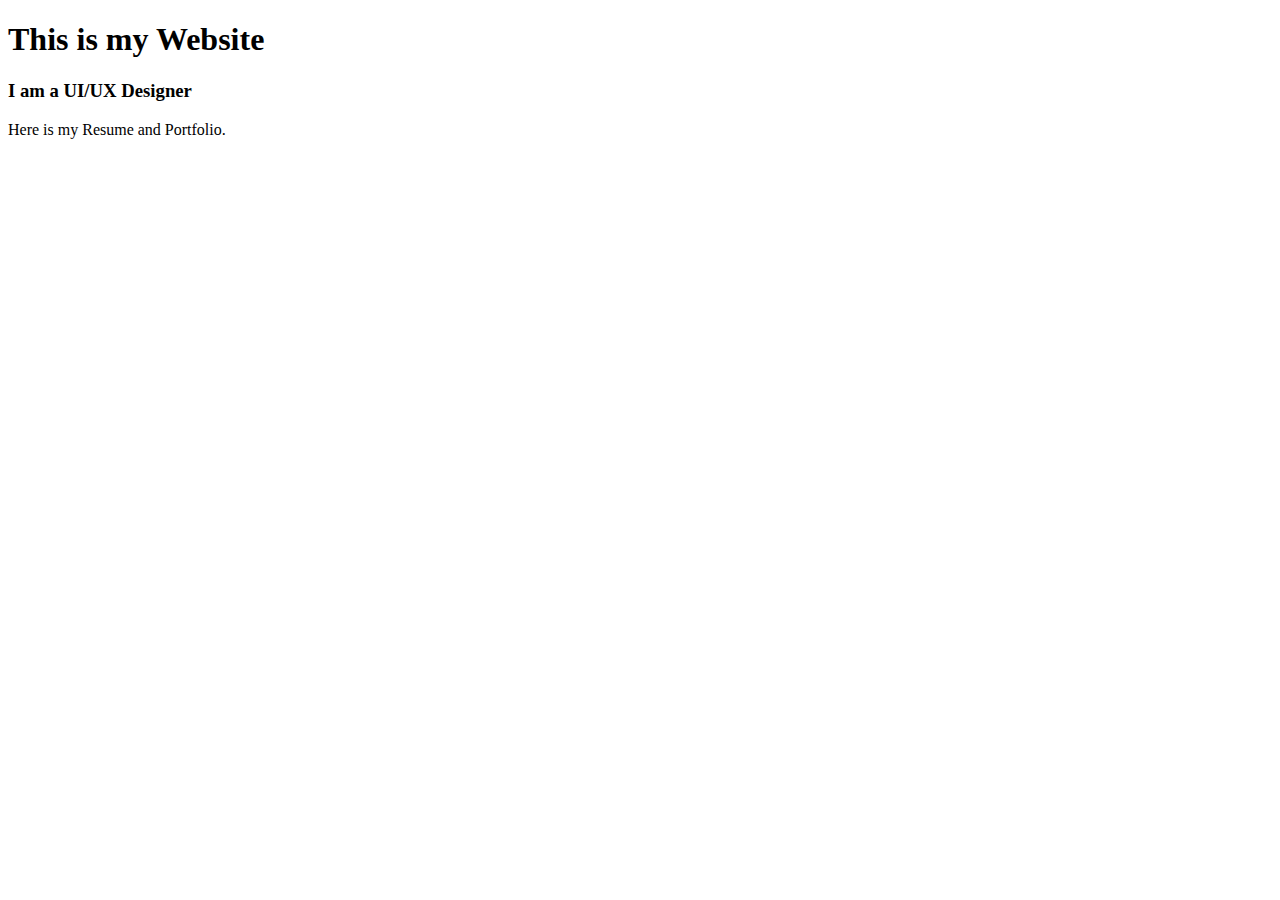
<file: Week2.html>
<!doctype html>
<html>
<head>
<meta charset="utf-8">
<title>Week2</title>
</head>

<body> 
	<h1> This is my Website </h1>
	<h3> <p> I am a UI/UX Designer </p> </h3> 
	<!-- Whitespace is ignored in HTML --> 
	<p> Here is my Resume and Portfolio. </p>
</body>
</html>
</file>
